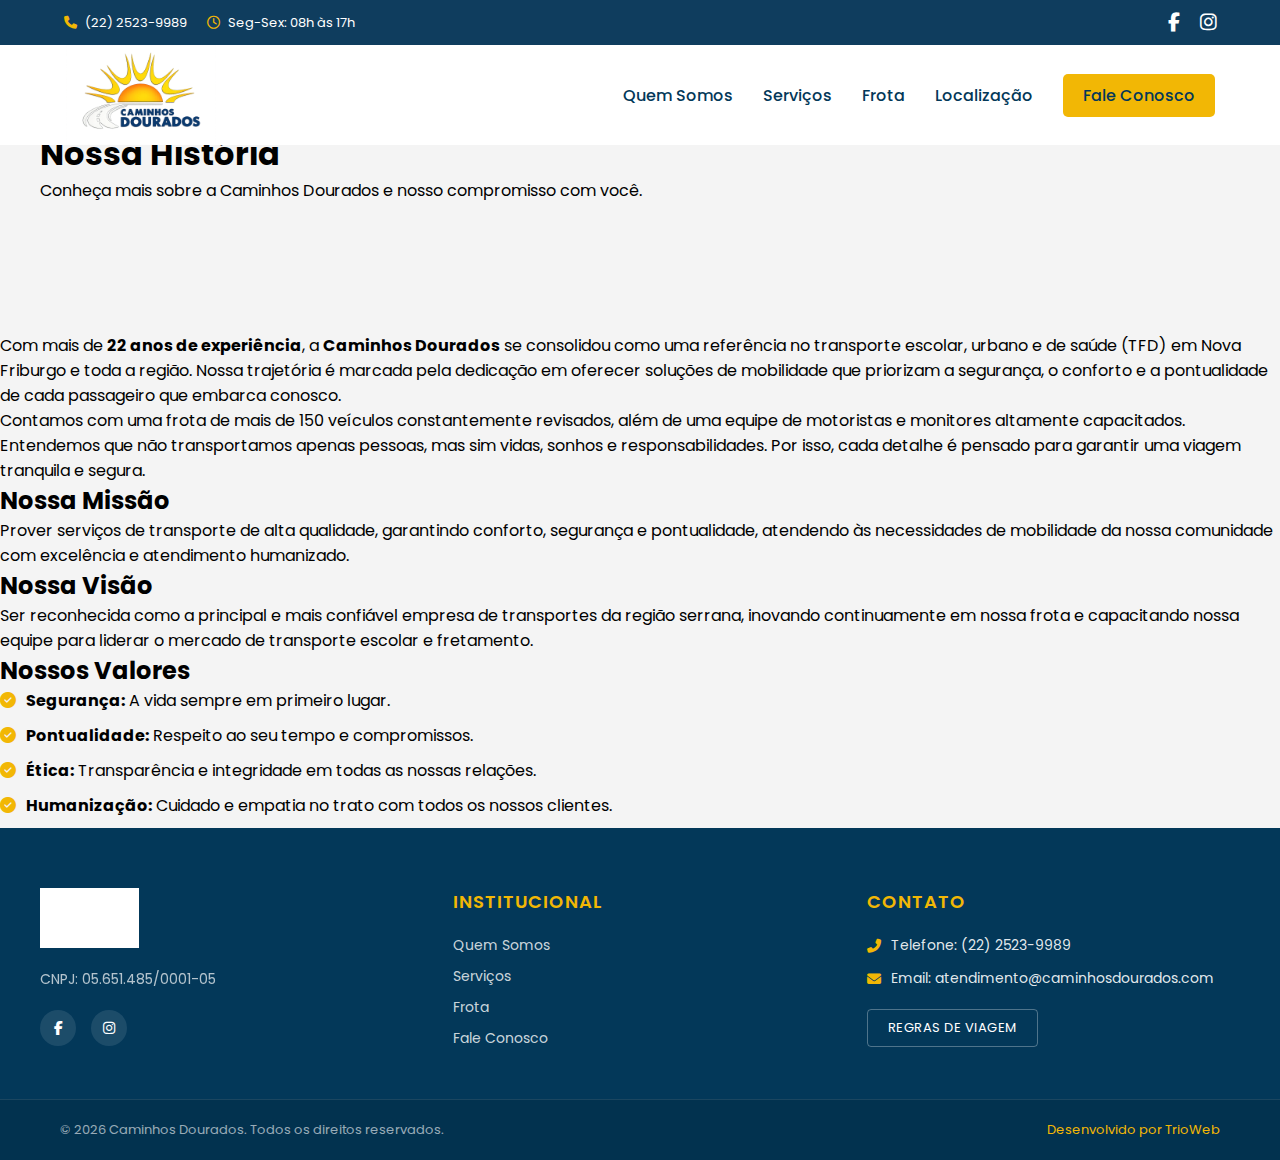
<file: quem-somos.html>
<!doctype html>
<html lang="pt-BR">
  <head>
    <meta charset="UTF-8" />
    <meta name="viewport" content="width=device-width, initial-scale=1.0" />
    <title>Quem Somos - Caminhos Dourados</title>

    <!-- CSS -->
    <link rel="stylesheet" href="style.css" />

    <!-- Font Awesome -->
    <link
      rel="stylesheet"
      href="https://cdnjs.cloudflare.com/ajax/libs/font-awesome/6.5.0/css/all.min.css"
    />
  </head>

  <body>
    <!-- HEADER -->
    <header>
      <div class="top-bar">
        <div class="top-bar-socials">
          <div class="top-bar-left">
            <span class="top-info"
              ><i class="fa-solid fa-phone"></i> (22) 2523-9989</span
            >
            <span class="top-info"
              ><i class="fa-regular fa-clock"></i> Seg-Sex: 08h às 17h</span
            >
          </div>
          <div class="top-bar-right">
            <a
              href="https://www.facebook.com/caminhos.dourados.1"
              target="_blank"
              ><i class="fab fa-facebook-f"></i
            ></a>
            <a
              href="https://www.instagram.com/caminhosdouradosnf/?utm_source=ig_web_button_share_sheet"
              target="_blank"
              ><i class="fab fa-instagram"></i
            ></a>
          </div>
        </div>
      </div>
      <div class="header-container">
        <a href="index.html" class="logo">
          <img src="imagens/logo-png.png" alt="logo" />
        </a>

        <div class="menu-toggle" id="menuToggle">
          <i class="fas fa-bars"></i>
        </div>

        <nav>
          <ul id="menu">
            <li><a href="quem-somos.html">Quem Somos</a></li>
            <li><a href="index.html#servicos">Serviços</a></li>
            <li><a href="index.html#frota">Frota</a></li>
            <li><a href="index.html#localizacao">Localização</a></li>
            <li>
              <a href="#" id="openContactModal" class="cta-button"
                >Fale Conosco</a
              >
            </li>
          </ul>
        </nav>
      </div>
    </header>

    <!-- CABEÇALHO DA PÁGINA INTERNA -->
    <section class="internal-header">
      <h1>Nossa História</h1>
      <p>
        Conheça mais sobre a Caminhos Dourados e nosso compromisso com você.
      </p>
    </section>

    <!-- CONTEÚDO QUEM SOMOS -->
    <main class="internal-content">
      <p>
        Com mais de <strong>22 anos de experiência</strong>, a
        <strong>Caminhos Dourados</strong> se consolidou como uma referência no
        transporte escolar, urbano e de saúde (TFD) em Nova Friburgo e toda a
        região. Nossa trajetória é marcada pela dedicação em oferecer soluções
        de mobilidade que priorizam a segurança, o conforto e a pontualidade de
        cada passageiro que embarca conosco.
      </p>
      <p>
        Contamos com uma frota de mais de 150 veículos constantemente revisados,
        além de uma equipe de motoristas e monitores altamente capacitados.
        Entendemos que não transportamos apenas pessoas, mas sim vidas, sonhos e
        responsabilidades. Por isso, cada detalhe é pensado para garantir uma
        viagem tranquila e segura.
      </p>

      <h2>Nossa Missão</h2>
      <p>
        Prover serviços de transporte de alta qualidade, garantindo conforto,
        segurança e pontualidade, atendendo às necessidades de mobilidade da
        nossa comunidade com excelência e atendimento humanizado.
      </p>

      <h2>Nossa Visão</h2>
      <p>
        Ser reconhecida como a principal e mais confiável empresa de transportes
        da região serrana, inovando continuamente em nossa frota e capacitando
        nossa equipe para liderar o mercado de transporte escolar e fretamento.
      </p>

      <h2>Nossos Valores</h2>
      <ul style="list-style: none; padding: 0">
        <li style="margin-bottom: 10px">
          <i
            class="fas fa-check-circle"
            style="color: var(--secondary); margin-right: 10px"
          ></i
          ><strong>Segurança:</strong> A vida sempre em primeiro lugar.
        </li>
        <li style="margin-bottom: 10px">
          <i
            class="fas fa-check-circle"
            style="color: var(--secondary); margin-right: 10px"
          ></i
          ><strong>Pontualidade:</strong> Respeito ao seu tempo e compromissos.
        </li>
        <li style="margin-bottom: 10px">
          <i
            class="fas fa-check-circle"
            style="color: var(--secondary); margin-right: 10px"
          ></i
          ><strong>Ética:</strong> Transparência e integridade em todas as
          nossas relações.
        </li>
        <li style="margin-bottom: 10px">
          <i
            class="fas fa-check-circle"
            style="color: var(--secondary); margin-right: 10px"
          ></i
          ><strong>Humanização:</strong> Cuidado e empatia no trato com todos os
          nossos clientes.
        </li>
      </ul>
    </main>

    <!-- FOOTER -->
    <footer class="modern-footer" id="contato">
      <div class="footer-content">
        <div class="footer-col brand-col">
          <img src="imagens/logo.png" alt="Logo" class="footer-logo-img" />
          <p class="footer-cnpj">CNPJ: 05.651.485/0001-05</p>
          <div class="social-links">
            <a
              href="https://www.facebook.com/caminhos.dourados.1"
              target="_blank"
              ><i class="fab fa-facebook-f"></i
            ></a>
            <a
              href="https://www.instagram.com/caminhosdouradosnf/?utm_source=ig_web_button_share_sheet"
              target="_blank"
              ><i class="fab fa-instagram"></i
            ></a>
          </div>
        </div>

        <div class="footer-col links-col">
          <h4>Institucional</h4>
          <ul class="footer-links">
            <li><a href="quem-somos.html">Quem Somos</a></li>
            <li><a href="index.html#servicos">Serviços</a></li>
            <li><a href="index.html#frota">Frota</a></li>
            <li><a href="#" id="openContactModal">Fale Conosco</a></li>
          </ul>
        </div>

        <div class="footer-col contact-col">
          <h4>Contato</h4>
          <ul class="contact-list">
            <li>
              <i class="fas fa-phone-alt"></i>
              <span>Telefone: (22) 2523-9989</span>
            </li>
            <li>
              <i class="fas fa-envelope"></i>
              <span>Email: atendimento@caminhosdourados.com</span>
            </li>
          </ul>
          <a href="#" class="btn-rules">Regras de Viagem</a>
        </div>
      </div>

      <div class="footer-bottom">
        <div class="footer-bottom-content">
          <p>&copy; 2026 Caminhos Dourados. Todos os direitos reservados.</p>
          <a href="https://www.instagram.com/trioweb.br" target="_blank"
            >Desenvolvido por TrioWeb</a
          >
        </div>
      </div>
    </footer>

    <!-- MODAL DE CONTATO -->
    <div id="contactModal" class="modal-overlay">
      <div class="modal-content">
        <span class="close-modal">&times;</span>
        <div class="modal-header">
          <div class="modal-icon-box"><i class="fas fa-headset"></i></div>
          <h3>Fale Conosco</h3>
        </div>
        <div class="modal-body">
          <p style="text-align: center; margin-bottom: 25px; color: #666">
            Entre em contato através dos nossos canais de atendimento:
          </p>
          <ul class="contact-details" style="margin-bottom: 0">
            <li>
              <div class="icon-box"><i class="fas fa-phone-alt"></i></div>
              <div class="info-text">
                <strong>Telefone</strong>
                <p>(22) 2523-9989</p>
              </div>
            </li>
            <li>
              <div class="icon-box"><i class="fas fa-envelope"></i></div>
              <div class="info-text">
                <strong>E-mail</strong>
                <p>atendimento@caminhosdourados.com</p>
              </div>
            </li>
            <li>
              <div class="icon-box"><i class="fas fa-clock"></i></div>
              <div class="info-text">
                <strong>Horário de Atendimento</strong>
                <p>Segunda a Sexta, das 08h às 17h</p>
              </div>
            </li>
          </ul>
        </div>
      </div>
    </div>

    <!-- JS -->
    <script src="script.js"></script>
  </body>
</html>
</file>
<file: style.css>
@import url("https://fonts.googleapis.com/css2?family=Poppins:wght@400;500;600;700&display=swap");

:root {
  --primary: #033859;
  --secondary: #f2b705;
  --accent: #d98e04;
  --highlight: #d96704;
  --branco: #ffffff;
  --cinza: #f4f4f4;
}

* {
  margin: 0;
  padding: 0;
  box-sizing: border-box;
  font-family: "Poppins", sans-serif;
}

body {
  background-color: var(--cinza);
}

/* HEADER */
header {
  background-color: var(--branco);
  color: var(--branco);
  position: fixed;
  width: 100%;
  top: 0;
  z-index: 1000;
  display: flex;
  flex-direction: column;
}

.top-bar {
  width: 100%;
  background-color: #0f3d5e;
  display: flex;
  justify-content: center;
  align-items: center;
}

.top-bar-socials {
  width: 100%;
  max-width: 1233px;
  padding: 8px 40px;
  display: flex;
  justify-content: space-between;
  align-items: center;
}

.top-bar-left,
.top-bar-right {
  display: flex;
  align-items: center;
  gap: 20px;
}

.top-info {
  color: var(--branco);
  font-size: 13px;
  display: flex;
  align-items: center;
  gap: 8px;
}

.top-info i {
  color: var(--secondary);
}

.top-bar-socials a {
  color: var(--branco);
  font-size: 19px;
  transition: 0.3s;
}

.top-bar-socials a:hover {
  color: var(--secondary);
}

.header-container {
  display: flex;
  align-items: center;
  padding: 0px 50px;
  width: 100%;
  max-width: 1249px;
  margin: 0 auto;
  justify-content: space-between;
}

.logo {
  font-size: 22px;
  font-weight: bold;
  color: var(--secondary);
  display: flex;
  align-items: center;
  gap: 10px;
}

.logo img {
  height: 100px;
}

nav ul {
  list-style: none;
  display: flex;
  gap: 30px;
  align-items: center;
}

nav a {
  color: var(--primary);
  text-decoration: none;
  font-weight: 500;
  transition: 0.3s;
}

nav a:hover {
  color: var(--secondary);
}

nav a.cta-button {
  background-color: var(--secondary);
  color: var(--primary);
  padding: 10px 20px;
  border-radius: 5px;
  font-weight: 500;
}

nav a.cta-button:hover {
  background-color: var(--primary);
  color: var(--secondary);
}

.menu-toggle {
  display: none;
  font-size: 26px;
  cursor: pointer;
}

/* HERO */
.hero {
  margin-top: 135px;
  height: 72vh;
  background:
    linear-gradient(rgba(3, 56, 89, 0.7), rgba(3, 56, 89, 0.5)),
    url("imagens/hero2.png") center/cover no-repeat;
  display: flex;
  justify-content: center;
  align-items: center;
  text-align: center;
}

.hero-content {
  color: var(--branco);
  padding: 30px;
  max-width: 900px;
  animation: fadeInUp 1s ease-out;
}

.hero-content h1 {
  font-size: 38px;
  margin-bottom: 20px;
  font-weight: 700;
  line-height: 1.2;
  text-shadow: 0 2px 10px rgba(0, 0, 0, 0.6);
}

.hero-content p {
  font-size: 20px;
  margin-bottom: 35px;
  opacity: 0.9;
  max-width: 700px;
  margin-left: auto;
  margin-right: auto;
}

.hero-actions {
  display: flex;
  gap: 20px;
  justify-content: center;
  margin-bottom: 40px;
  flex-wrap: wrap;
}

.btn-hero {
  padding: 15px 35px;
  border-radius: 50px;
  text-decoration: none;
  font-weight: 600;
  font-size: 16px;
  transition: all 0.3s ease;
  text-transform: uppercase;
  letter-spacing: 0.5px;
}

.btn-hero.primary {
  background-color: var(--secondary);
  color: var(--primary);
  box-shadow: 0 4px 15px rgba(242, 183, 5, 0.4);
}

.btn-hero.primary:hover {
  background-color: #d9a305;
  transform: translateY(-3px);
}

.btn-hero.outline {
  border: 2px solid var(--branco);
  color: var(--branco);
}

.btn-hero.outline:hover {
  background-color: var(--branco);
  color: var(--primary);
  transform: translateY(-3px);
}

.stat-item {
  display: flex;
  align-items: center;
  gap: 10px;
}

.stat-item i {
  font-size: 24px;
}

@keyframes fadeInUp {
  from {
    opacity: 0;
    transform: translateY(30px);
  }
  to {
    opacity: 1;
    transform: translateY(0);
  }
}

@media (max-width: 768px) {
  .hero-content h1 {
    font-size: 32px;
  }
  .hero-content p {
    font-size: 16px;
  }
  .hero-actions {
    flex-direction: column;
    gap: 15px;
  }
  .btn-hero {
    width: 100%;
    display: block;
  }
  .hero-stats {
    gap: 20px;
    font-size: 14px;
  }
}

/* ANIMAÇÃO DE SCROLL GERAL */
.scroll-animate {
  opacity: 0;
  transform: translateY(50px);
  transition: all 0.8s cubic-bezier(0.25, 0.46, 0.45, 0.94);
}

.scroll-animate.show-animate {
  opacity: 1;
  transform: translateY(0);
}

/* SECTIONS */
section {
  padding: 130px 40px;
}

/* Aumento de espaçamento para a seção de serviços */
.topics {
  padding-top: 150px;
  padding-bottom: 150px;
  background-color: #f9f9f9; /* Fundo leve para destacar os cards brancos */
}

section:nth-of-type(even) {
  background-color: var(--branco);
}

.services-grid {
  display: grid;
  grid-template-columns: repeat(3, 1fr);
  gap: 30px;
  max-width: 1249px;
  margin: 0 auto;
}

.service-card {
  background-color: var(--branco);
  padding: 50px 30px;
  border-radius: 20px;
  box-shadow: 0 10px 30px rgba(0, 0, 0, 0.03);
  text-align: left; /* Mudança para alinhamento à esquerda para leitura melhor da lista */
  transition: all 0.3s ease;
  display: flex;
  flex-direction: column;
  align-items: flex-start;
  height: 100%;
  border-bottom: 5px solid transparent;
  position: relative;
  overflow: hidden;
}

.service-card:hover {
  transform: translateY(-15px);
  border-bottom-color: var(--secondary);
  box-shadow: 0 20px 40px rgba(3, 56, 89, 0.1);
}

.service-icon {
  width: 80px;
  height: 80px;
  background-color: rgba(242, 183, 5, 0.15);
  border-radius: 50%;
  display: flex;
  justify-content: center;
  align-items: center;
  margin-bottom: 25px;
  color: var(--primary);
  transition: all 0.4s ease;
  align-self: flex-start; /* Alinha o ícone à esquerda */
}

.service-icon img {
  width: 62px;
  height: 62px;
  object-fit: contain;
}

.service-card:hover .service-icon {
  background-color: var(--primary);
  color: var(--secondary);
}

.service-card h3 {
  color: var(--primary);
  font-size: 24px;
  margin-bottom: 15px;
  font-weight: 700;
}

.service-card p {
  color: #666;
  font-size: 15px;
  line-height: 1.6;
  margin-bottom: 25px;
}

/* Lista de Benefícios */
.service-benefits {
  list-style: none;
  margin-top: auto; /* Empurra a lista para baixo se o card crescer */
  width: 100%;
  border-top: 1px solid #eee;
  padding-top: 20px;
}

.service-benefits li {
  display: flex;
  align-items: center;
  gap: 10px;
  margin-bottom: 10px;
  font-size: 14px;
  color: #555;
  font-weight: 500;
  opacity: 0;
  transform: translateX(-20px);
  transition: all 0.5s ease;
}

/* Dispara a animação quando o card aparece */
.service-card.show-animate .service-benefits li {
  opacity: 1;
  transform: translateX(0);
}

/* Delays para criar o efeito "um por um" */
.service-card.show-animate .service-benefits li:nth-child(1) {
  transition-delay: 0.7s;
}
.service-card.show-animate .service-benefits li:nth-child(2) {
  transition-delay: 0.5s;
}
.service-card.show-animate .service-benefits li:nth-child(3) {
  transition-delay: 0.6s;
}

.service-benefits li i {
  color: var(--secondary);
  font-size: 12px;
}

/* Botão Saiba Mais */
.btn-details {
  margin-top: 20px;
  padding: 12px 28px;
  background-color: var(--branco);
  border: 2px solid var(--primary);
  color: var(--primary);
  border-radius: 12px;
  font-weight: 600;
  cursor: pointer;
  transition: all 0.3s ease;
  font-size: 14px;
  align-self: flex-start;
  display: flex;
  align-items: center;
  gap: 10px;
}

.btn-details i {
  transition: transform 0.3s ease;
}

.btn-details:hover {
  background-color: var(--primary);
  border: 2px solid var(--secondary);
  color: var(--secondary);
  transform: translateY(-3px);
  box-shadow: 0 5px 15px rgba(3, 56, 89, 0.2);
}

.btn-details:hover i {
  transform: translateX(5px);
}

/* MODAL DE SERVIÇOS */
.modal-overlay {
  position: fixed;
  top: 0;
  left: 0;
  width: 100%;
  height: 100%;
  background-color: rgba(0, 0, 0, 0.7);
  z-index: 2000; /* Acima do header */
  display: flex;
  justify-content: center;
  align-items: center;
  opacity: 0;
  visibility: hidden;
  transition: all 0.3s ease;
  padding: 20px;
}

.modal-overlay.active {
  opacity: 1;
  visibility: visible;
}

.modal-content {
  background-color: var(--branco);
  width: 100%;
  max-width: 500px;
  border-radius: 20px;
  padding: 40px;
  position: relative;
  transform: scale(0.8);
  transition: all 0.3s cubic-bezier(0.25, 0.8, 0.25, 1);
  box-shadow: 0 25px 50px rgba(0, 0, 0, 0.3);
}

.modal-overlay.active .modal-content {
  transform: scale(1);
}

.close-modal {
  position: absolute;
  top: 20px;
  right: 25px;
  font-size: 28px;
  color: #999;
  cursor: pointer;
  transition: 0.3s;
  line-height: 1;
}

.close-modal:hover {
  color: var(--primary);
}

.modal-header {
  text-align: center;
  margin-bottom: 25px;
}

.modal-icon-box {
  width: 70px;
  height: 70px;
  background-color: rgba(242, 183, 5, 0.15);
  border-radius: 50%;
  display: flex;
  justify-content: center;
  align-items: center;
  margin: 0 auto 20px;
  color: var(--primary);
  font-size: 30px;
}

.modal-header h3 {
  color: var(--primary);
  font-size: 24px;
  font-weight: 700;
}

.modal-benefits {
  list-style: none;
  margin-top: 20px;
}

@media (max-width: 1024px) {
  .services-grid {
    grid-template-columns: repeat(3, 1fr);
  }
}

@media (max-width: 600px) {
  .services-grid {
    grid-template-columns: 1fr;
  }
}

/* ESTATÍSTICAS (NOSSOS NÚMEROS) */
.stats {
  padding: 0 20px 60px;
  position: relative;
  z-index: 20;
  margin-top: -120px; /* Puxa a seção para cima da imagem */
}

.stats::before {
  content: "";
  position: absolute;
  top: 120px; /* Começa após a área de sobreposição da imagem */
  left: 0;
  right: 0;
  bottom: 0;
  background-color: var(--branco);
  z-index: -1;
}

.stats-container {
  background-color: var(--primary);
  border-radius: 30px;
  padding: 50px 30px;
  box-shadow: 0 20px 40px rgba(0, 0, 0, 0.2);
  max-width: 1200px;
  margin: 0 auto;
  display: flex;
  justify-content: space-around;
  align-items: center;
  flex-wrap: wrap;
  gap: 40px;
  color: var(--branco);
}

.stat-box {
  text-align: center;
  flex: 1;
  min-width: 200px;
}

.stat-box i {
  font-size: 43px;
  color: var(--secondary);
  margin-bottom: 20px;
  opacity: 0.9;
}

.stat-number {
  font-size: 46px;
  font-weight: 700;
  margin-bottom: 10px;
  line-height: 1;
}

.stat-box p {
  font-size: 15px;
  font-weight: 400;
  opacity: 0.8;
  text-transform: uppercase;
  letter-spacing: 1px;
}

@media (max-width: 900px) {
  .services-grid {
    grid-template-columns: repeat(2, 1fr);
  }
}

/* IMAGEM */
.section-img {
  height: 60vh;
  width: 100%;
  background-image: url("imagens/bus3-pb.jpg");
  background-attachment: fixed;
  background-position: center;
  background-repeat: no-repeat;
  background-size: cover;
  position: relative;
  z-index: 1;
}

.section-img img {
  display: none;
}

/* CARDS */
.section-title {
  font-size: 36px;
  text-align: center;
  margin-bottom: 90px;
  color: var(--primary);
  font-weight: 600;
  position: relative;
}

.topics .section-title,
.fleet .section-title {
  padding-bottom: 30px;
}

.topics .section-title::after,
.fleet .section-title::after {
  content: "";
  position: absolute;
  bottom: 0;
  left: 50%;
  transform: translateX(-50%);
  height: 10px;
  background: url("data:image/svg+xml,%3Csvg xmlns='http://www.w3.org/2000/svg' viewBox='0 0 20 10'%3E%3Cpath d='M0 5 Q 5 10 10 5 T 20 5' stroke='%23f2b705' stroke-width='2' fill='none' /%3E%3C/svg%3E");
  background-size: 20px 10px;
  animation: waveMove 1s linear infinite;
}

.topics .section-title::after {
  width: 280px;
}

.fleet .section-title::after {
  width: 220px;
}

@keyframes waveMove {
  from { background-position: 0 0; }
  to { background-position: 20px 0; }
}

/* NOVA ESTRUTURA FROTA (Premium UI) */
.fleet-container {
  display: flex;
  align-items: center;
  justify-content: space-between;
  gap: 60px;
  max-width: 1200px;
  margin: 0 auto;
  min-height: 400px;
}

/* Coluna de Texto */
.fleet-text-col {
  flex: 1;
  padding-right: 20px;
  padding-left: 30px; /* Espaço para a linha visual */
  position: relative;
}

/* 2️⃣ Conexão visual (Linha Vertical com Degradê) */
.fleet-text-col::before {
  content: "";
  position: absolute;
  left: 0;
  top: 10px;
  bottom: 10px;
  width: 4px;
  background: linear-gradient(to bottom, var(--secondary), transparent);
  border-radius: 4px;
  opacity: 0.8;
}

/* 3️⃣ Destaque do Título */
.fleet-text-col h3 {
  font-size: 36px;
  color: var(--primary);
  margin-bottom: 15px;
  font-weight: 700;
  letter-spacing: -0.5px;
}

.fleet-text-col p {
  font-size: 18px;
  color: #555;
  line-height: 1.7;
  margin-bottom: 30px;
}

/* Chips de Benefícios */
.fleet-features {
  list-style: none;
  display: flex;
  flex-wrap: wrap;
  gap: 12px;
}

/* 5️⃣ Microinterações nos Chips */
.fleet-features li {
  background-color: #fff;
  border: 1px solid rgba(0, 0, 0, 0.08);
  color: var(--primary);
  padding: 10px 20px;
  border-radius: 50px;
  font-size: 14px;
  font-weight: 500;
  display: flex;
  align-items: center;
  gap: 10px;
  transition: all 0.3s cubic-bezier(0.25, 0.8, 0.25, 1);
  box-shadow: 0 2px 5px rgba(0, 0, 0, 0.03);
}

.fleet-features li:hover {
  transform: translateY(-4px);
  box-shadow: 0 8px 15px rgba(0, 0, 0, 0.08);
  border-color: var(--secondary);
}

.fleet-features i {
  color: var(--secondary);
  font-size: 1.1em;
}

/* 1️⃣ Animação do Texto (Staggered/Escalonada) */
/* A classe .animate-text-up é adicionada pelo JS ao container pai */
.animate-text-up h3,
.animate-text-up p,
.animate-text-up li {
  opacity: 0;
  animation: fadeInUpPremium 0.8s cubic-bezier(0.2, 0.8, 0.2, 1) forwards;
}

.animate-text-up h3 {
  animation-delay: 0.1s;
}
.animate-text-up p {
  animation-delay: 0.2s;
}
.animate-text-up li {
  animation-delay: 0.3s;
}

/* Delay extra para os chips individuais */
.animate-text-up li:nth-child(1) {
  animation-delay: 0.3s;
}
.animate-text-up li:nth-child(2) {
  animation-delay: 0.35s;
}
.animate-text-up li:nth-child(3) {
  animation-delay: 0.4s;
}
.animate-text-up li:nth-child(4) {
  animation-delay: 0.45s;
}
.animate-text-up li:nth-child(5) {
  animation-delay: 0.5s;
}
.animate-text-up li:nth-child(6) {
  animation-delay: 0.55s;
}

@keyframes fadeInUpPremium {
  from {
    opacity: 0;
    transform: translateY(20px);
  }
  to {
    opacity: 1;
    transform: translateY(0);
  }
}

/* Coluna de Imagem / Carrossel */
.fleet-image-col {
  flex: 1.2;
  position: relative;
  display: flex;
  flex-direction: column;
  align-items: center;
}

.fleet-carousel {
  width: 100%;
  height: 400px;
  border-radius: 24px; /* Mais arredondado */
  overflow: hidden;
  box-shadow: 0 20px 40px rgba(0, 0, 0, 0.15); /* Sombra mais premium */
  position: relative;
  background-color: #f0f0f0;
}

.fleet-carousel img {
  width: 100%;
  height: 100%;
  object-fit: cover;
  display: block;
  transition: opacity 0.6s ease-in-out;
}

/* 4️⃣ Indicadores (Dots) Expressivos */
.fleet-controls {
  margin-top: 25px;
  display: flex;
  justify-content: center;
}

.fleet-dots {
  display: flex;
  gap: 8px;
  align-items: center;
}

.dot {
  width: 10px;
  height: 10px;
  background-color: #d1d5db;
  border-radius: 50%;
  cursor: pointer;
  transition: all 0.4s cubic-bezier(0.25, 0.8, 0.25, 1);
}

.dot.active {
  background-color: var(--secondary);
  width: 35px; /* Mais largo */
  border-radius: 20px;
  box-shadow: 0 4px 10px rgba(242, 183, 5, 0.3);
}

.dot:hover:not(.active) {
  background-color: #9ca3af;
}

/* 6️⃣ Responsividade Aprimorada */
@media (max-width: 900px) {
  .fleet-container {
    flex-direction: column;
    text-align: left; /* Mantém alinhamento à esquerda para a linha visual */
    gap: 40px;
  }

  .fleet-text-col {
    padding-right: 0;
    padding-left: 25px; /* Ajuste para mobile */
  }

  .fleet-features {
    display: grid;
    grid-template-columns: 1fr 1fr; /* Duas colunas */
    gap: 10px;
  }

  .fleet-features li {
    justify-content: center;
    width: 100%;
  }

  .fleet-image-col {
    width: 100%;
  }

  .fleet-carousel {
    height: 300px;
  }
}

/* LOCALIZAÇÃO */
.location {
  background-color: #f8fbff; /* 1️⃣ Fundo levemente azulado para contraste */
  position: relative;
  z-index: 1;
}

.location-container {
  display: flex;
  flex-direction: row-reverse; /* 2️⃣ Layout invertido: Mapa à esquerda, Texto à direita */
  gap: 60px;
  max-width: 1200px;
  margin: 0 auto;
  align-items: center;
}

.location-content {
  flex: 1;
  min-width: 300px;
}

.location-content .section-title {
  text-align: left;
  margin-bottom: 20px;
  font-size: 36px;
}

.location-desc {
  margin-bottom: 40px;
  font-size: 18px;
  line-height: 1.6;
  color: #555;
}

.contact-details {
  list-style: none;
  display: flex;
  flex-direction: column;
  gap: 25px;
  margin-bottom: 40px;
}

.contact-details li {
  display: flex;
  align-items: flex-start;
  gap: 15px;
}

/* 4️⃣ Ícones sutis e funcionais */
.icon-box {
  width: 45px;
  height: 45px;
  background-color: rgba(3, 56, 89, 0.05);
  border-radius: 50%;
  display: flex;
  justify-content: center;
  align-items: center;
  flex-shrink: 0;
  color: var(--secondary);
  font-size: 18px;
  transition: 0.3s;
}

.contact-details li:hover .icon-box {
  background-color: var(--secondary);
  color: var(--primary);
  transform: scale(1.1);
}

.info-text strong {
  display: block;
  color: var(--primary);
  font-size: 16px;
  margin-bottom: 4px;
  font-weight: 600;
}

.info-text p {
  color: #666;
  font-size: 15px;
  line-height: 1.4;
  margin: 0;
}

.location-map {
  flex: 1.1; /* Mapa levemente maior */
  min-width: 300px;
  position: relative;
}

/* 3️⃣ Destaque visual do mapa */
.location-map iframe {
  width: 100%;
  height: 500px;
  border-radius: 24px;
  box-shadow: 0 20px 40px rgba(0, 0, 0, 0.1);
  border: 6px solid #fff;
  transition: transform 0.3s ease;
}

.location-map:hover iframe {
  transform: translateY(-5px);
  box-shadow: 0 25px 50px rgba(0, 0, 0, 0.15);
}

.btn-mapa {
  display: inline-flex;
  align-items: center;
  gap: 10px;
  padding: 14px 35px;
  background-color: var(--primary);
  color: var(--secondary);
  border-radius: 50px;
  font-weight: 600;
  text-decoration: none;
  transition: 0.3s;
  box-shadow: 0 10px 20px rgba(3, 56, 89, 0.2);
}

.btn-mapa:hover {
  background-color: var(--secondary);
  color: var(--primary);
  transform: translateY(-3px);
  box-shadow: 0 15px 25px rgba(242, 183, 5, 0.3);
}

/* Responsividade */
@media (max-width: 900px) {
  .location-container {
    flex-direction: column; /* Texto em cima, Mapa embaixo */
    text-align: center;
    gap: 40px;
  }

  .location-content .section-title {
    text-align: center;
  }

  .contact-details li {
    flex-direction: column;
    align-items: center;
  }

  .location-map iframe {
    height: 350px;
  }
}

/* REDES SOCIAIS */
.social-media {
  background-color: var(--branco);
  text-align: center;
  padding: 100px 20px;
}

.social-media .section-title {
  margin-bottom: 20px;
}

.social-desc {
  font-size: 18px;
  color: #666;
  margin-bottom: 50px;
  max-width: 600px;
  margin-left: auto;
  margin-right: auto;
}

.social-icons-large {
  display: flex;
  justify-content: center;
  gap: 30px;
  flex-wrap: wrap;
}

.social-btn {
  display: flex;
  align-items: center;
  gap: 15px;
  padding: 15px 40px;
  border-radius: 50px;
  font-size: 18px;
  font-weight: 600;
  text-decoration: none;
  transition: all 0.3s ease;
  box-shadow: 0 10px 20px rgba(0, 0, 0, 0.1);
}

.social-btn i {
  font-size: 24px;
}

.social-btn.instagram {
  background: linear-gradient(
    45deg,
    #f09433 0%,
    #e6683c 25%,
    #dc2743 50%,
    #cc2366 75%,
    #bc1888 100%
  );
  color: white;
}

.social-btn.facebook {
  background-color: #1877f2;
  color: white;
}

.social-btn:hover {
  transform: translateY(-5px);
  box-shadow: 0 15px 30px rgba(0, 0, 0, 0.2);
  filter: brightness(1.1);
}

/* FOOTER */
.modern-footer {
  background-color: var(--primary);
  color: var(--branco);
  padding: 60px 20px 0;
  font-size: 14px;
}

.footer-content {
  max-width: 1200px;
  margin: 0 auto;
  display: flex;
  flex-wrap: wrap;
  justify-content: space-between;
  gap: 40px;
  padding-bottom: 40px;
}

.footer-col {
  flex: 1;
  min-width: 250px;
}

/* Coluna 1: Marca */
.footer-logo-img {
  height: 60px;
  width: auto;
  margin-bottom: 15px;
  filter: brightness(0) invert(1); /* Torna o logo branco se for colorido */
}

.footer-cnpj {
  opacity: 0.7;
  margin-bottom: 20px;
}

.social-links {
  display: flex;
  gap: 15px;
}

.social-links a {
  display: flex;
  justify-content: center;
  align-items: center;
  width: 36px;
  height: 36px;
  background-color: rgba(255, 255, 255, 0.1);
  color: var(--branco);
  border-radius: 50%;
  text-decoration: none;
  transition: 0.3s;
}

.social-links a:hover {
  background-color: var(--secondary);
  color: var(--primary);
  transform: translateY(-3px);
}

/* Coluna 2 e 3: Títulos */
.footer-col h4 {
  color: var(--secondary);
  font-size: 18px;
  margin-bottom: 20px;
  font-weight: 600;
  text-transform: uppercase;
  letter-spacing: 1px;
}

/* Links Institucionais */
.footer-links {
  list-style: none;
}

.footer-links li {
  margin-bottom: 10px;
}

.footer-links a {
  color: rgba(255, 255, 255, 0.8);
  text-decoration: none;
  transition: 0.3s;
}

.footer-links a:hover {
  color: var(--secondary);
  padding-left: 5px;
}

/* Contato */
.contact-list {
  list-style: none;
  margin-bottom: 20px;
}

.contact-list li {
  display: flex;
  align-items: center;
  gap: 10px;
  margin-bottom: 12px;
  color: rgba(255, 255, 255, 0.9);
}

.contact-list i {
  color: var(--secondary);
}

.btn-rules {
  display: inline-block;
  padding: 8px 20px;
  border: 1px solid rgba(255, 255, 255, 0.3);
  border-radius: 4px;
  color: var(--branco);
  text-decoration: none;
  font-size: 13px;
  transition: 0.3s;
  text-transform: uppercase;
  letter-spacing: 0.5px;
}

.btn-rules:hover {
  background-color: var(--secondary);
  color: var(--primary);
  border-color: var(--secondary);
}

/* Rodapé Inferior */
.footer-bottom {
  border-top: 1px solid rgba(255, 255, 255, 0.1);
  padding: 20px 0;
  background-color: rgba(0, 0, 0, 0.1); /* Levemente mais escuro */
  margin: 0 -20px; /* Compensa o padding do pai */
}

.footer-bottom-content {
  max-width: 1200px;
  margin: 0 auto;
  padding: 0 20px;
  display: flex;
  justify-content: space-between;
  align-items: center;
  flex-wrap: wrap;
  gap: 15px;
  font-size: 13px;
  color: rgba(255, 255, 255, 0.6);
}

.footer-bottom a {
  color: var(--secondary);
  text-decoration: none;
  transition: 0.3s;
}

.footer-bottom a:hover {
  color: var(--accent);
}

/* Responsividade Footer */
@media (max-width: 768px) {
  .footer-content {
    flex-direction: column;
    gap: 30px;
  }

  .footer-bottom-content {
    flex-direction: column;
    text-align: center;
  }
}

/* BACK TO TOP BUTTON */
.back-to-top {
  position: fixed;
  bottom: 61px;
  right: 13px;
  width: 48px;
  height: 48px;
  background-color: var(--primary);
  color: var(--branco);
  border-radius: 50%;
  display: flex;
  justify-content: center;
  align-items: center;
  text-decoration: none;
  font-size: 17px;
  box-shadow: 0 4px 10px rgba(0, 0, 0, 0.3);
  z-index: 9999;
  opacity: 0;
  visibility: hidden;
  transition: all 0.3s ease;
  overflow: hidden;
}

.back-to-top i {
  transition: all 0.3s ease;
}

.back-to-top-text {
  max-width: 0;
  opacity: 0;
  margin-left: 0;
  white-space: nowrap;
  font-size: 14px;
  font-weight: 600;
  transition: all 0.3s ease;
}

.back-to-top.show {
  opacity: 1;
  visibility: visible;
}

.back-to-top:hover {
  background-color: var(--primary);
  color: var(--branco);
  transform: translateY(-5px);
  width: 160px;
  border-radius: 50px;
}

.back-to-top:hover i {
  font-size: 0;
  opacity: 0;
}

.back-to-top:hover .back-to-top-text {
  max-width: 160px;
  opacity: 1;
  margin-left: 0;
}
</file>
